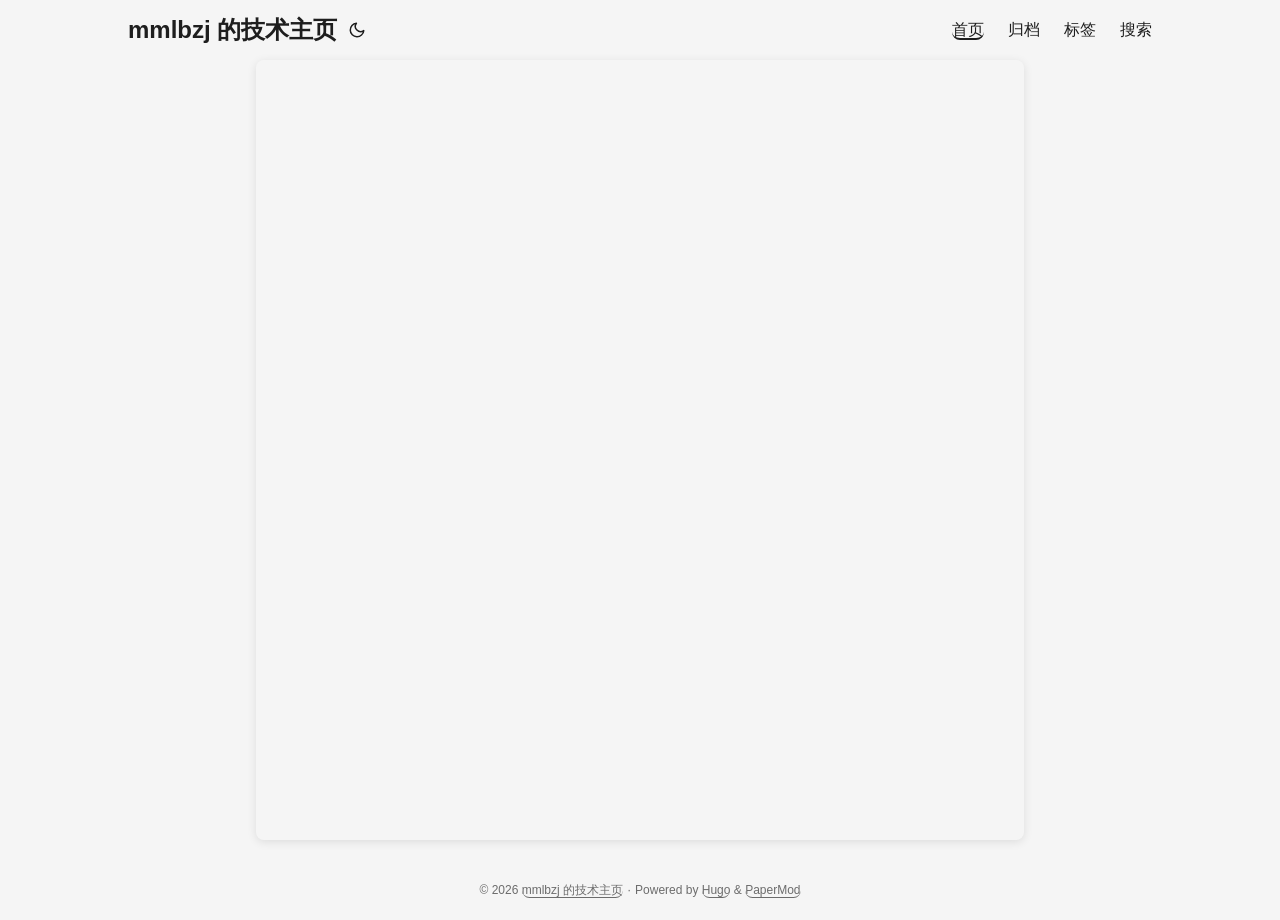
<file: index.html>
<!doctype html><html lang=en dir=auto data-theme=auto><head><meta name=generator content="Hugo 0.159.1"><meta charset=utf-8><meta http-equiv=X-UA-Compatible content="IE=edge"><meta name=viewport content="width=device-width,initial-scale=1,shrink-to-fit=no"><meta name=robots content="index, follow"><title>mmlbzj 的技术主页</title><meta name=keywords content="博客,Hugo,运维,Linux"><meta name=description content="学习记录 | 运维 | 技术笔记"><meta name=author content="mmlbzj"><link rel=canonical href=https://mmlbzj.github.io/><link crossorigin=anonymous href=/assets/css/stylesheet.d326fda3fad14f172f3310ddbc3900950891e5bb7a56bda70c8478b38a163857.css integrity="sha256-0yb9o/rRTxcvMxDdvDkAlQiR5bt6Vr2nDIR4s4oWOFc=" rel="preload stylesheet" as=style><link rel=icon href=https://mmlbzj.github.io/favicon.ico><link rel=icon type=image/png sizes=16x16 href=https://mmlbzj.github.io/favicon-16x16.png><link rel=icon type=image/png sizes=32x32 href=https://mmlbzj.github.io/favicon-32x32.png><link rel=apple-touch-icon href=https://mmlbzj.github.io/apple-touch-icon.png><link rel=mask-icon href=https://mmlbzj.github.io/safari-pinned-tab.svg><meta name=theme-color content="#2e2e33"><meta name=msapplication-TileColor content="#2e2e33"><link rel=alternate type=application/rss+xml href=https://mmlbzj.github.io/index.xml title=rss><link rel=alternate type=application/json href=https://mmlbzj.github.io/index.json title=json><link rel=alternate hreflang=en href=https://mmlbzj.github.io/><noscript><style>#theme-toggle,.top-link{display:none}</style><style>@media(prefers-color-scheme:dark){:root{--theme:rgb(29, 30, 32);--entry:rgb(46, 46, 51);--primary:rgb(218, 218, 219);--secondary:rgb(155, 156, 157);--tertiary:rgb(65, 66, 68);--content:rgb(196, 196, 197);--code-block-bg:rgb(46, 46, 51);--code-bg:rgb(55, 56, 62);--border:rgb(51, 51, 51);color-scheme:dark}.list{background:var(--theme)}.toc{background:var(--entry)}}@media(prefers-color-scheme:light){.list::-webkit-scrollbar-thumb{border-color:var(--code-bg)}}</style></noscript><script>localStorage.getItem("pref-theme")==="dark"?document.querySelector("html").dataset.theme="dark":localStorage.getItem("pref-theme")==="light"?document.querySelector("html").dataset.theme="light":window.matchMedia("(prefers-color-scheme: dark)").matches?document.querySelector("html").dataset.theme="dark":document.querySelector("html").dataset.theme="light"</script><meta property="og:url" content="https://mmlbzj.github.io/"><meta property="og:site_name" content="mmlbzj 的技术主页"><meta property="og:title" content="mmlbzj 的技术主页"><meta property="og:description" content="学习记录 | 运维 | 技术笔记"><meta property="og:locale" content="zh_CN"><meta property="og:type" content="website"><meta name=twitter:card content="summary"><meta name=twitter:title content="mmlbzj 的技术主页"><meta name=twitter:description content="学习记录 | 运维 | 技术笔记"><script type=application/ld+json>{"@context":"https://schema.org","@type":"Organization","name":"mmlbzj 的技术主页","url":"https://mmlbzj.github.io/","description":"学习记录 | 运维 | 技术笔记","logo":"https://mmlbzj.github.io/favicon.ico","sameAs":[]}</script></head><body class=list id=top><header class=header><nav class=nav><div class=logo><a href=https://mmlbzj.github.io/ accesskey=h title="mmlbzj 的技术主页 (Alt + H)">mmlbzj 的技术主页</a><div class=logo-switches><button id=theme-toggle accesskey=t title="(Alt + T)" aria-label="Toggle theme">
<svg id="moon" width="24" height="18" viewBox="0 0 24 24" fill="none" stroke="currentColor" stroke-width="2" stroke-linecap="round" stroke-linejoin="round"><path d="M21 12.79A9 9 0 1111.21 3 7 7 0 0021 12.79z"/></svg>
<svg id="sun" width="24" height="18" viewBox="0 0 24 24" fill="none" stroke="currentColor" stroke-width="2" stroke-linecap="round" stroke-linejoin="round"><circle cx="12" cy="12" r="5"/><line x1="12" y1="1" x2="12" y2="3"/><line x1="12" y1="21" x2="12" y2="23"/><line x1="4.22" y1="4.22" x2="5.64" y2="5.64"/><line x1="18.36" y1="18.36" x2="19.78" y2="19.78"/><line x1="1" y1="12" x2="3" y2="12"/><line x1="21" y1="12" x2="23" y2="12"/><line x1="4.22" y1="19.78" x2="5.64" y2="18.36"/><line x1="18.36" y1="5.64" x2="19.78" y2="4.22"/></svg></button></div></div><ul id=menu><li><a href=https://mmlbzj.github.io/ title=首页><span class=active>首页</span></a></li><li><a href=https://mmlbzj.github.io/archives/ title=归档><span>归档</span></a></li><li><a href=https://mmlbzj.github.io/tags/ title=标签><span>标签</span></a></li><li><a href=https://mmlbzj.github.io/search/ title=搜索><span>搜索</span></a></li></ul></nav></header><main class=main></main><footer class=footer><span>&copy; 2026 <a href=https://mmlbzj.github.io/>mmlbzj 的技术主页</a></span> ·
<span>Powered by
<a href=https://gohugo.io/ rel="noopener noreferrer" target=_blank>Hugo</a> &
<a href=https://github.com/adityatelange/hugo-PaperMod/ rel=noopener target=_blank>PaperMod</a></span></footer><a href=#top aria-label="go to top" title="Go to Top (Alt + G)" class=top-link id=top-link accesskey=g><svg viewBox="0 0 12 6" fill="currentColor"><path d="M12 6H0l6-6z"/></svg>
</a><script>let menu=document.getElementById("menu");if(menu){const e=localStorage.getItem("menu-scroll-position");e&&(menu.scrollLeft=parseInt(e,10)),menu.onscroll=function(){localStorage.setItem("menu-scroll-position",menu.scrollLeft)}}document.querySelectorAll('a[href^="#"]').forEach(e=>{e.addEventListener("click",function(e){e.preventDefault();var t=this.getAttribute("href").substr(1);window.matchMedia("(prefers-reduced-motion: reduce)").matches?document.querySelector(`[id='${decodeURIComponent(t)}']`).scrollIntoView():document.querySelector(`[id='${decodeURIComponent(t)}']`).scrollIntoView({behavior:"smooth"}),t==="top"?history.replaceState(null,null," "):history.pushState(null,null,`#${t}`)})})</script><script>var mybutton=document.getElementById("top-link");window.onscroll=function(){document.body.scrollTop>800||document.documentElement.scrollTop>800?(mybutton.style.visibility="visible",mybutton.style.opacity="1"):(mybutton.style.visibility="hidden",mybutton.style.opacity="0")}</script><script>document.getElementById("theme-toggle").addEventListener("click",()=>{const e=document.querySelector("html");e.dataset.theme==="dark"?(e.dataset.theme="light",localStorage.setItem("pref-theme","light")):(e.dataset.theme="dark",localStorage.setItem("pref-theme","dark"))})</script></body></html>
</file>
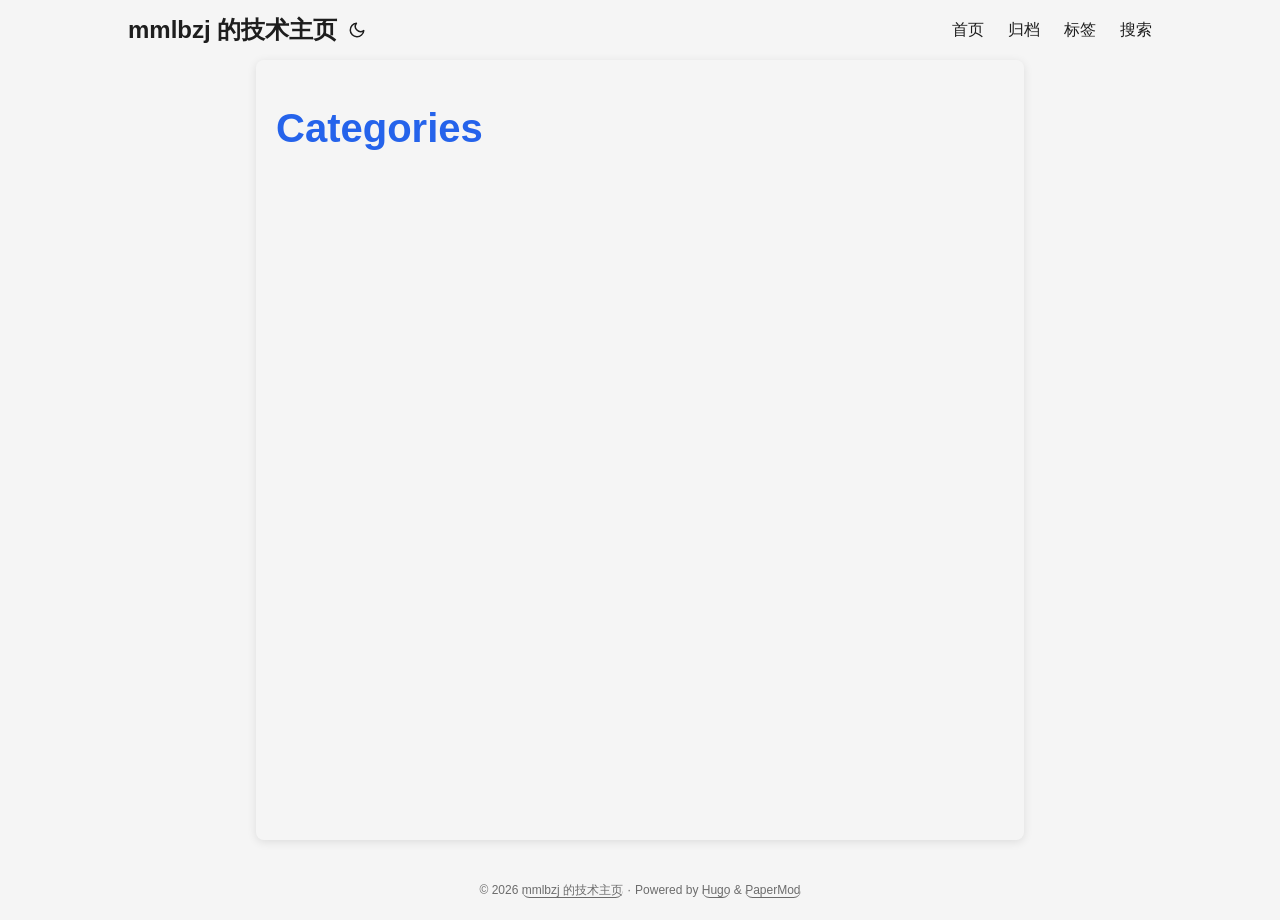
<file: categories/index.html>
<!doctype html><html lang=en dir=auto data-theme=auto><head><meta charset=utf-8><meta http-equiv=X-UA-Compatible content="IE=edge"><meta name=viewport content="width=device-width,initial-scale=1,shrink-to-fit=no"><meta name=robots content="index, follow"><title>Categories | mmlbzj 的技术主页</title><meta name=keywords content><meta name=description content="学习记录 | 运维 | 技术笔记"><meta name=author content="mmlbzj"><link rel=canonical href=https://mmlbzj.github.io/categories/><link crossorigin=anonymous href=/assets/css/stylesheet.d326fda3fad14f172f3310ddbc3900950891e5bb7a56bda70c8478b38a163857.css integrity="sha256-0yb9o/rRTxcvMxDdvDkAlQiR5bt6Vr2nDIR4s4oWOFc=" rel="preload stylesheet" as=style><link rel=icon href=https://mmlbzj.github.io/favicon.ico><link rel=icon type=image/png sizes=16x16 href=https://mmlbzj.github.io/favicon-16x16.png><link rel=icon type=image/png sizes=32x32 href=https://mmlbzj.github.io/favicon-32x32.png><link rel=apple-touch-icon href=https://mmlbzj.github.io/apple-touch-icon.png><link rel=mask-icon href=https://mmlbzj.github.io/safari-pinned-tab.svg><meta name=theme-color content="#2e2e33"><meta name=msapplication-TileColor content="#2e2e33"><link rel=alternate type=application/rss+xml href=https://mmlbzj.github.io/categories/index.xml title=rss><link rel=alternate hreflang=en href=https://mmlbzj.github.io/categories/><noscript><style>#theme-toggle,.top-link{display:none}</style><style>@media(prefers-color-scheme:dark){:root{--theme:rgb(29, 30, 32);--entry:rgb(46, 46, 51);--primary:rgb(218, 218, 219);--secondary:rgb(155, 156, 157);--tertiary:rgb(65, 66, 68);--content:rgb(196, 196, 197);--code-block-bg:rgb(46, 46, 51);--code-bg:rgb(55, 56, 62);--border:rgb(51, 51, 51);color-scheme:dark}.list{background:var(--theme)}.toc{background:var(--entry)}}@media(prefers-color-scheme:light){.list::-webkit-scrollbar-thumb{border-color:var(--code-bg)}}</style></noscript><script>localStorage.getItem("pref-theme")==="dark"?document.querySelector("html").dataset.theme="dark":localStorage.getItem("pref-theme")==="light"?document.querySelector("html").dataset.theme="light":window.matchMedia("(prefers-color-scheme: dark)").matches?document.querySelector("html").dataset.theme="dark":document.querySelector("html").dataset.theme="light"</script><meta property="og:url" content="https://mmlbzj.github.io/categories/"><meta property="og:site_name" content="mmlbzj 的技术主页"><meta property="og:title" content="Categories"><meta property="og:description" content="学习记录 | 运维 | 技术笔记"><meta property="og:locale" content="zh_CN"><meta property="og:type" content="website"><meta name=twitter:card content="summary"><meta name=twitter:title content="Categories"><meta name=twitter:description content="学习记录 | 运维 | 技术笔记"></head><body class=list id=top><header class=header><nav class=nav><div class=logo><a href=https://mmlbzj.github.io/ accesskey=h title="mmlbzj 的技术主页 (Alt + H)">mmlbzj 的技术主页</a><div class=logo-switches><button id=theme-toggle accesskey=t title="(Alt + T)" aria-label="Toggle theme">
<svg id="moon" width="24" height="18" viewBox="0 0 24 24" fill="none" stroke="currentColor" stroke-width="2" stroke-linecap="round" stroke-linejoin="round"><path d="M21 12.79A9 9 0 1111.21 3 7 7 0 0021 12.79z"/></svg>
<svg id="sun" width="24" height="18" viewBox="0 0 24 24" fill="none" stroke="currentColor" stroke-width="2" stroke-linecap="round" stroke-linejoin="round"><circle cx="12" cy="12" r="5"/><line x1="12" y1="1" x2="12" y2="3"/><line x1="12" y1="21" x2="12" y2="23"/><line x1="4.22" y1="4.22" x2="5.64" y2="5.64"/><line x1="18.36" y1="18.36" x2="19.78" y2="19.78"/><line x1="1" y1="12" x2="3" y2="12"/><line x1="21" y1="12" x2="23" y2="12"/><line x1="4.22" y1="19.78" x2="5.64" y2="18.36"/><line x1="18.36" y1="5.64" x2="19.78" y2="4.22"/></svg></button></div></div><ul id=menu><li><a href=https://mmlbzj.github.io/ title=首页><span>首页</span></a></li><li><a href=https://mmlbzj.github.io/archives/ title=归档><span>归档</span></a></li><li><a href=https://mmlbzj.github.io/tags/ title=标签><span>标签</span></a></li><li><a href=https://mmlbzj.github.io/search/ title=搜索><span>搜索</span></a></li></ul></nav></header><main class=main><header class=page-header><h1>Categories</h1></header><ul class=terms-tags></ul></main><footer class=footer><span>&copy; 2026 <a href=https://mmlbzj.github.io/>mmlbzj 的技术主页</a></span> ·
<span>Powered by
<a href=https://gohugo.io/ rel="noopener noreferrer" target=_blank>Hugo</a> &
<a href=https://github.com/adityatelange/hugo-PaperMod/ rel=noopener target=_blank>PaperMod</a></span></footer><a href=#top aria-label="go to top" title="Go to Top (Alt + G)" class=top-link id=top-link accesskey=g><svg viewBox="0 0 12 6" fill="currentColor"><path d="M12 6H0l6-6z"/></svg>
</a><script>let menu=document.getElementById("menu");if(menu){const e=localStorage.getItem("menu-scroll-position");e&&(menu.scrollLeft=parseInt(e,10)),menu.onscroll=function(){localStorage.setItem("menu-scroll-position",menu.scrollLeft)}}document.querySelectorAll('a[href^="#"]').forEach(e=>{e.addEventListener("click",function(e){e.preventDefault();var t=this.getAttribute("href").substr(1);window.matchMedia("(prefers-reduced-motion: reduce)").matches?document.querySelector(`[id='${decodeURIComponent(t)}']`).scrollIntoView():document.querySelector(`[id='${decodeURIComponent(t)}']`).scrollIntoView({behavior:"smooth"}),t==="top"?history.replaceState(null,null," "):history.pushState(null,null,`#${t}`)})})</script><script>var mybutton=document.getElementById("top-link");window.onscroll=function(){document.body.scrollTop>800||document.documentElement.scrollTop>800?(mybutton.style.visibility="visible",mybutton.style.opacity="1"):(mybutton.style.visibility="hidden",mybutton.style.opacity="0")}</script><script>document.getElementById("theme-toggle").addEventListener("click",()=>{const e=document.querySelector("html");e.dataset.theme==="dark"?(e.dataset.theme="light",localStorage.setItem("pref-theme","light")):(e.dataset.theme="dark",localStorage.setItem("pref-theme","dark"))})</script></body></html>
</file>
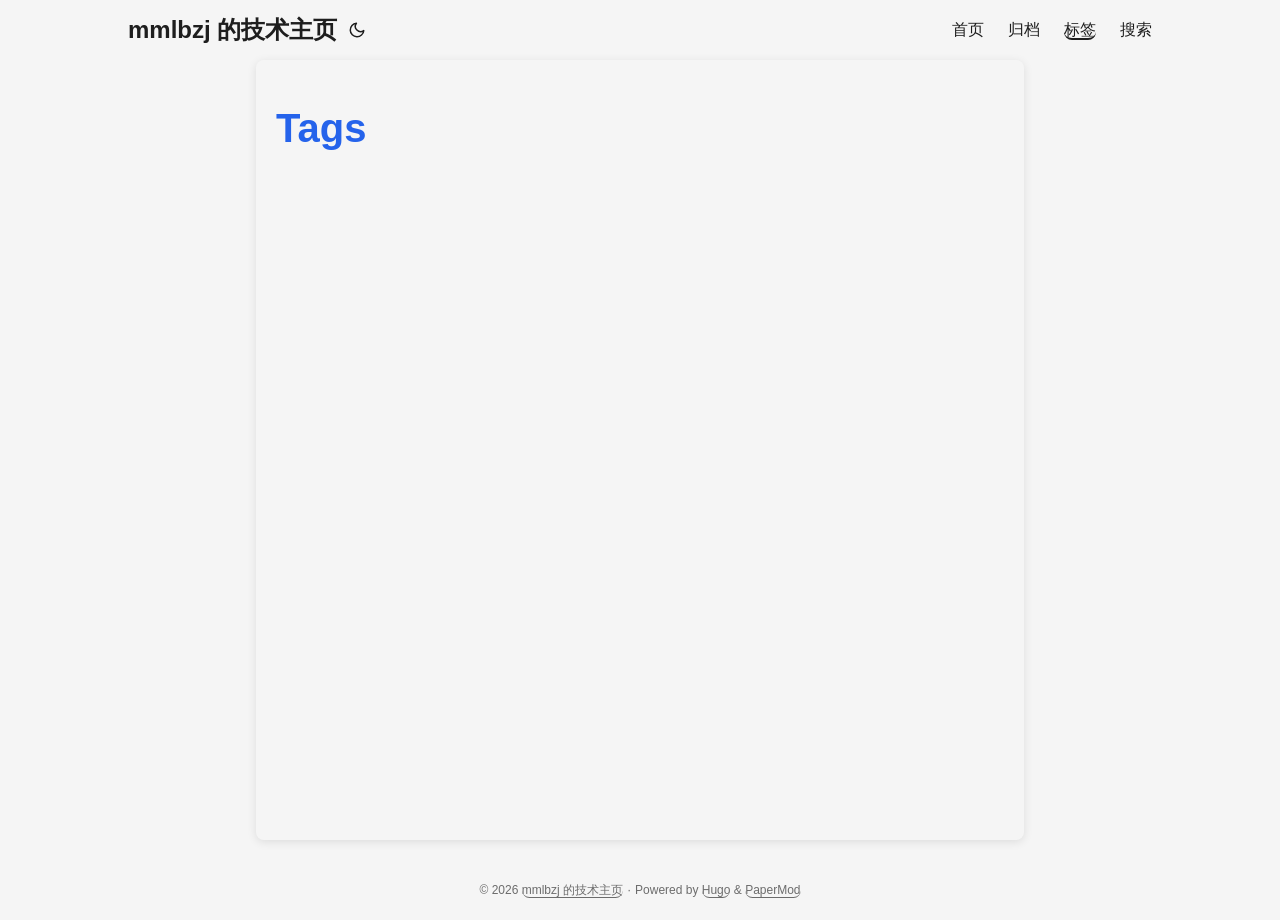
<file: tags/index.html>
<!doctype html><html lang=en dir=auto data-theme=auto><head><meta charset=utf-8><meta http-equiv=X-UA-Compatible content="IE=edge"><meta name=viewport content="width=device-width,initial-scale=1,shrink-to-fit=no"><meta name=robots content="index, follow"><title>Tags | mmlbzj 的技术主页</title><meta name=keywords content><meta name=description content="学习记录 | 运维 | 技术笔记"><meta name=author content="mmlbzj"><link rel=canonical href=https://mmlbzj.github.io/tags/><link crossorigin=anonymous href=/assets/css/stylesheet.d326fda3fad14f172f3310ddbc3900950891e5bb7a56bda70c8478b38a163857.css integrity="sha256-0yb9o/rRTxcvMxDdvDkAlQiR5bt6Vr2nDIR4s4oWOFc=" rel="preload stylesheet" as=style><link rel=icon href=https://mmlbzj.github.io/favicon.ico><link rel=icon type=image/png sizes=16x16 href=https://mmlbzj.github.io/favicon-16x16.png><link rel=icon type=image/png sizes=32x32 href=https://mmlbzj.github.io/favicon-32x32.png><link rel=apple-touch-icon href=https://mmlbzj.github.io/apple-touch-icon.png><link rel=mask-icon href=https://mmlbzj.github.io/safari-pinned-tab.svg><meta name=theme-color content="#2e2e33"><meta name=msapplication-TileColor content="#2e2e33"><link rel=alternate type=application/rss+xml href=https://mmlbzj.github.io/tags/index.xml title=rss><link rel=alternate hreflang=en href=https://mmlbzj.github.io/tags/><noscript><style>#theme-toggle,.top-link{display:none}</style><style>@media(prefers-color-scheme:dark){:root{--theme:rgb(29, 30, 32);--entry:rgb(46, 46, 51);--primary:rgb(218, 218, 219);--secondary:rgb(155, 156, 157);--tertiary:rgb(65, 66, 68);--content:rgb(196, 196, 197);--code-block-bg:rgb(46, 46, 51);--code-bg:rgb(55, 56, 62);--border:rgb(51, 51, 51);color-scheme:dark}.list{background:var(--theme)}.toc{background:var(--entry)}}@media(prefers-color-scheme:light){.list::-webkit-scrollbar-thumb{border-color:var(--code-bg)}}</style></noscript><script>localStorage.getItem("pref-theme")==="dark"?document.querySelector("html").dataset.theme="dark":localStorage.getItem("pref-theme")==="light"?document.querySelector("html").dataset.theme="light":window.matchMedia("(prefers-color-scheme: dark)").matches?document.querySelector("html").dataset.theme="dark":document.querySelector("html").dataset.theme="light"</script><meta property="og:url" content="https://mmlbzj.github.io/tags/"><meta property="og:site_name" content="mmlbzj 的技术主页"><meta property="og:title" content="Tags"><meta property="og:description" content="学习记录 | 运维 | 技术笔记"><meta property="og:locale" content="zh_CN"><meta property="og:type" content="website"><meta name=twitter:card content="summary"><meta name=twitter:title content="Tags"><meta name=twitter:description content="学习记录 | 运维 | 技术笔记"></head><body class=list id=top><header class=header><nav class=nav><div class=logo><a href=https://mmlbzj.github.io/ accesskey=h title="mmlbzj 的技术主页 (Alt + H)">mmlbzj 的技术主页</a><div class=logo-switches><button id=theme-toggle accesskey=t title="(Alt + T)" aria-label="Toggle theme">
<svg id="moon" width="24" height="18" viewBox="0 0 24 24" fill="none" stroke="currentColor" stroke-width="2" stroke-linecap="round" stroke-linejoin="round"><path d="M21 12.79A9 9 0 1111.21 3 7 7 0 0021 12.79z"/></svg>
<svg id="sun" width="24" height="18" viewBox="0 0 24 24" fill="none" stroke="currentColor" stroke-width="2" stroke-linecap="round" stroke-linejoin="round"><circle cx="12" cy="12" r="5"/><line x1="12" y1="1" x2="12" y2="3"/><line x1="12" y1="21" x2="12" y2="23"/><line x1="4.22" y1="4.22" x2="5.64" y2="5.64"/><line x1="18.36" y1="18.36" x2="19.78" y2="19.78"/><line x1="1" y1="12" x2="3" y2="12"/><line x1="21" y1="12" x2="23" y2="12"/><line x1="4.22" y1="19.78" x2="5.64" y2="18.36"/><line x1="18.36" y1="5.64" x2="19.78" y2="4.22"/></svg></button></div></div><ul id=menu><li><a href=https://mmlbzj.github.io/ title=首页><span>首页</span></a></li><li><a href=https://mmlbzj.github.io/archives/ title=归档><span>归档</span></a></li><li><a href=https://mmlbzj.github.io/tags/ title=标签><span class=active>标签</span></a></li><li><a href=https://mmlbzj.github.io/search/ title=搜索><span>搜索</span></a></li></ul></nav></header><main class=main><header class=page-header><h1>Tags</h1></header><ul class=terms-tags></ul></main><footer class=footer><span>&copy; 2026 <a href=https://mmlbzj.github.io/>mmlbzj 的技术主页</a></span> ·
<span>Powered by
<a href=https://gohugo.io/ rel="noopener noreferrer" target=_blank>Hugo</a> &
<a href=https://github.com/adityatelange/hugo-PaperMod/ rel=noopener target=_blank>PaperMod</a></span></footer><a href=#top aria-label="go to top" title="Go to Top (Alt + G)" class=top-link id=top-link accesskey=g><svg viewBox="0 0 12 6" fill="currentColor"><path d="M12 6H0l6-6z"/></svg>
</a><script>let menu=document.getElementById("menu");if(menu){const e=localStorage.getItem("menu-scroll-position");e&&(menu.scrollLeft=parseInt(e,10)),menu.onscroll=function(){localStorage.setItem("menu-scroll-position",menu.scrollLeft)}}document.querySelectorAll('a[href^="#"]').forEach(e=>{e.addEventListener("click",function(e){e.preventDefault();var t=this.getAttribute("href").substr(1);window.matchMedia("(prefers-reduced-motion: reduce)").matches?document.querySelector(`[id='${decodeURIComponent(t)}']`).scrollIntoView():document.querySelector(`[id='${decodeURIComponent(t)}']`).scrollIntoView({behavior:"smooth"}),t==="top"?history.replaceState(null,null," "):history.pushState(null,null,`#${t}`)})})</script><script>var mybutton=document.getElementById("top-link");window.onscroll=function(){document.body.scrollTop>800||document.documentElement.scrollTop>800?(mybutton.style.visibility="visible",mybutton.style.opacity="1"):(mybutton.style.visibility="hidden",mybutton.style.opacity="0")}</script><script>document.getElementById("theme-toggle").addEventListener("click",()=>{const e=document.querySelector("html");e.dataset.theme==="dark"?(e.dataset.theme="light",localStorage.setItem("pref-theme","light")):(e.dataset.theme="dark",localStorage.setItem("pref-theme","dark"))})</script></body></html>
</file>
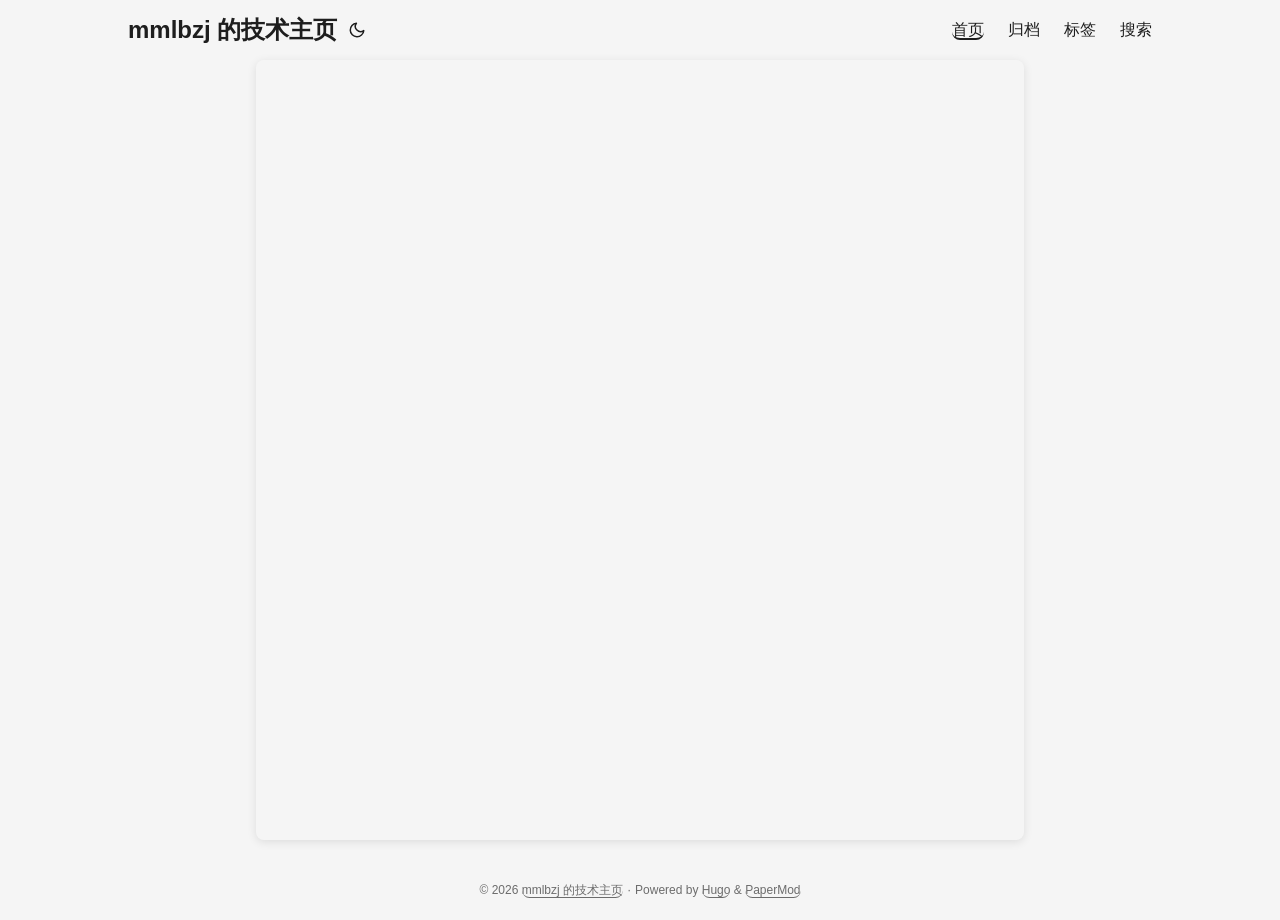
<file: page/1/index.html>
<!doctype html><html lang=zh-CN><head><title>https://mmlbzj.github.io/</title><link rel=canonical href=https://mmlbzj.github.io/><meta charset=utf-8><meta http-equiv=refresh content="0; url=https://mmlbzj.github.io/"></head></html>
</file>
